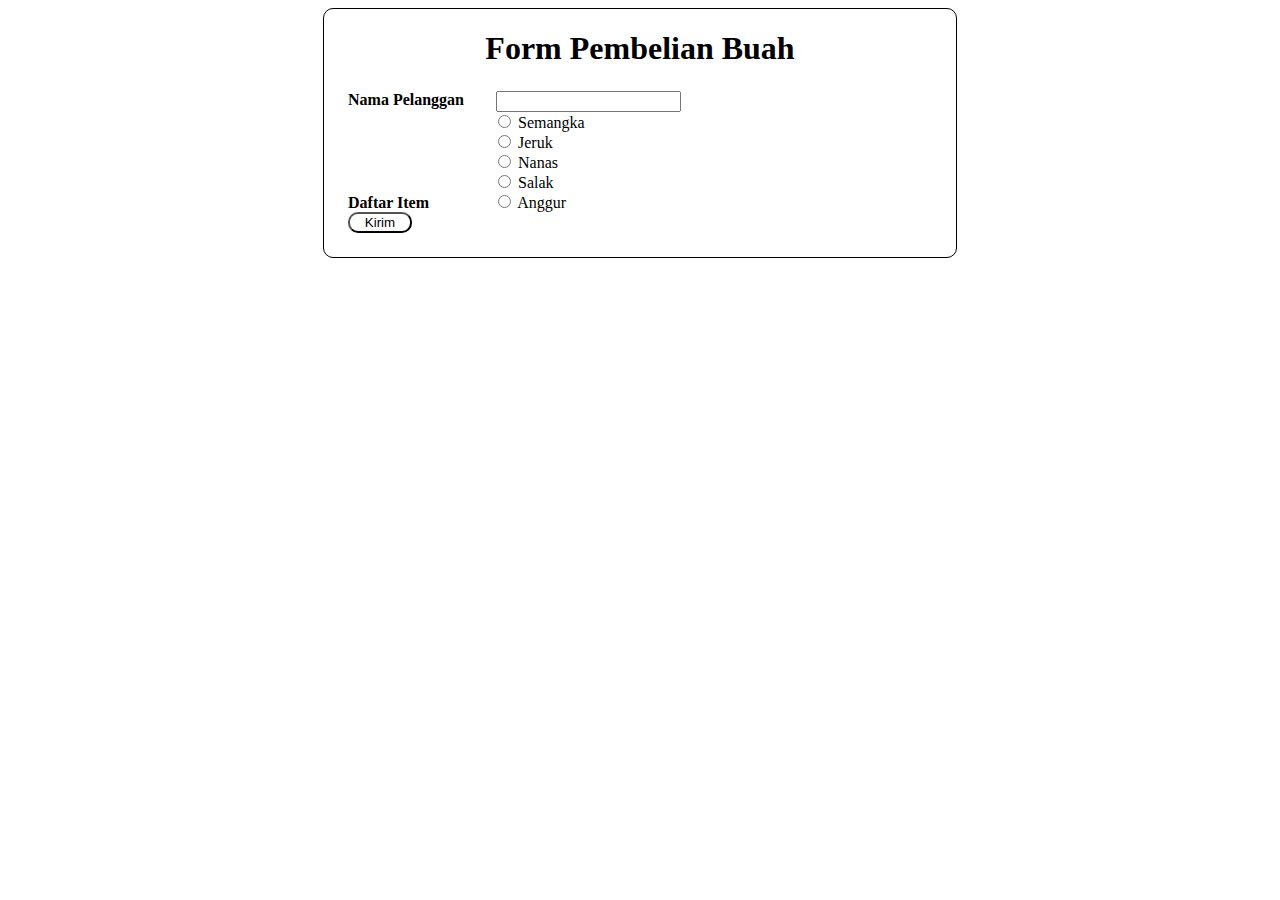
<file: Quiz-1/index.html>
<!DOCTYPE html>
<html lang="en">
<head>
    <meta charset="UTF-8">
    <meta name="viewport" content="width=device-width, initial-scale=1.0">
    <title>Quiz1-Soal1</title>
    <style>
        header{
            text-align: center;
        }
        .form-control{
            margin: 0 auto;
            width: 50%;
            border: solid 1px;
            border-radius: 10px;
        }
        .form-input{
            display: flex;
            justify-content: start;
        }
        .choice{
            align-items: flex-end;
        }
        .input-label{
            font-weight: 700;
        }
        .custom-flex{
            display: flex;
            flex-direction: column;
            margin: 1.5rem;
        }
        .items{
            list-style: none;
            margin: 0;
            padding: 0;
        }
        .btn{
            border-radius: 10px;
            background-color: white;
            width: 64px;
        }
    </style>
</head>
<body>
    <form class="form-control" action="">
        <header><h1>Form Pembelian Buah</h1></header>
        <div class="custom-flex">
            <div class="form-input">
                <label class="input-label" for="">Nama Pelanggan</label>
                <input style="margin-left: 2rem;" type="text">
            </div>
            <div class="form-input choice">
                <label class="input-label" for="">Daftar Item</label>
                <ul style="margin-left:4rem;" class="items">
                    <li><input type="radio" name="" id=""> Semangka</li>
                    <li><input type="radio" name="" id=""> Jeruk</li>
                    <li><input type="radio" name="" id=""> Nanas</li>
                    <li><input type="radio" name="" id=""> Salak</li>
                    <li><input type="radio" name="" id=""> Anggur</li>
                </ul>
            </div>
            <input class="btn" type="button" value="Kirim">
        </div>
    </form>
</body>
</html>
</file>
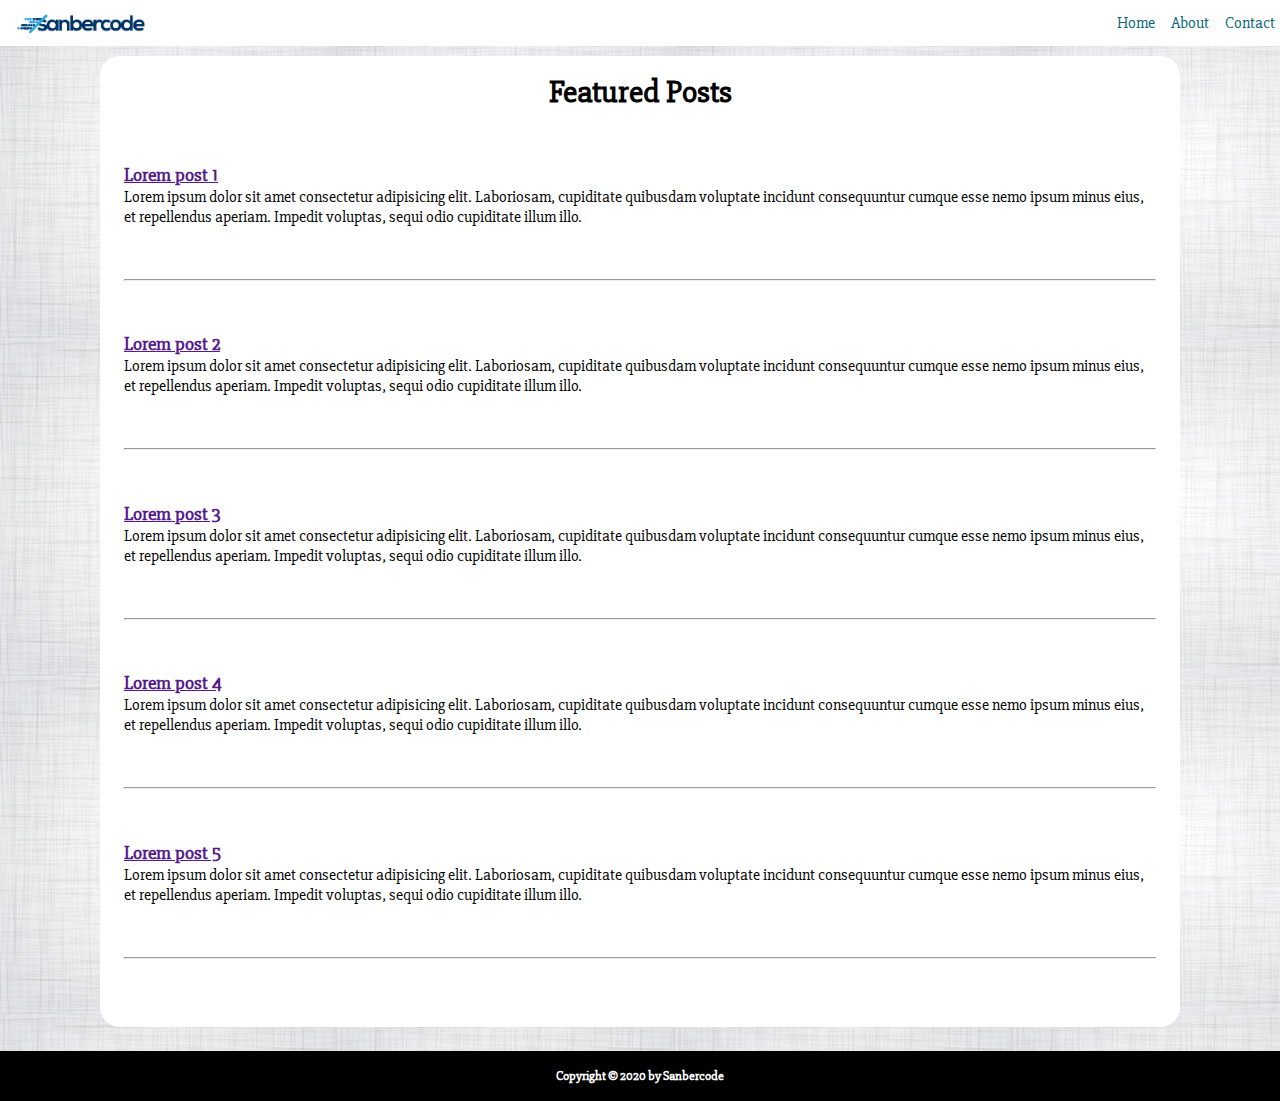
<file: Tugas-2/index.html>
<!DOCTYPE html>
<html lang="en">
<head>
    <meta charset="UTF-8">
    <meta name="viewport" content="width=device-width, initial-scale=1.0">
    <title>Tugas-02</title>
    <link rel="stylesheet" href="./public/css/style.css">
    <link href="https://fonts.googleapis.com/css?family=Slabo+27px" rel="stylesheet">
</head>
<body>
    <header class="navbar">
        <img width="12%" src="./public/img/logo.png" alt="">
        <nav>
            <ul>
                <a href="./index.html"><li>Home</li></a>
                <a href="./about.html"><li style="margin-left: 1rem;">About</li></a>
                <a href="./contact.html"><li style="margin-left: 1rem;">Contact</li></a>
            </ul>
        </nav>
    </header>
    <section class="feature-post">
        <h1 style="text-align:center; padding-top:1rem;">Featured Posts</h1>
        <div id="article-list">
            <div>
                <a href=""><h3>Lorem post 1</h3></a>
                <p>Lorem ipsum dolor sit amet consectetur adipisicing elit. Laboriosam, cupiditate quibusdam voluptate incidunt consequuntur cumque esse nemo ipsum minus eius, et repellendus aperiam. Impedit voluptas, sequi odio cupiditate illum illo.</p>
            </div>
            <hr>
            <div>
                <a href=""><h3>Lorem post 2</h3></a>
                <p>Lorem ipsum dolor sit amet consectetur adipisicing elit. Laboriosam, cupiditate quibusdam voluptate incidunt consequuntur cumque esse nemo ipsum minus eius, et repellendus aperiam. Impedit voluptas, sequi odio cupiditate illum illo.</p>
            </div>
            <hr>
            <div>
                <a href=""><h3>Lorem post 3</h3></a>
                <p>Lorem ipsum dolor sit amet consectetur adipisicing elit. Laboriosam, cupiditate quibusdam voluptate incidunt consequuntur cumque esse nemo ipsum minus eius, et repellendus aperiam. Impedit voluptas, sequi odio cupiditate illum illo.</p>
            </div>
            <hr>
            <div>
                <a href=""><h3>Lorem post 4</h3></a>
                <p>Lorem ipsum dolor sit amet consectetur adipisicing elit. Laboriosam, cupiditate quibusdam voluptate incidunt consequuntur cumque esse nemo ipsum minus eius, et repellendus aperiam. Impedit voluptas, sequi odio cupiditate illum illo.</p>
            </div>
            <hr>
            <div>
                <a href=""><h3>Lorem post 5</h3></a>
                <p>Lorem ipsum dolor sit amet consectetur adipisicing elit. Laboriosam, cupiditate quibusdam voluptate incidunt consequuntur cumque esse nemo ipsum minus eius, et repellendus aperiam. Impedit voluptas, sequi odio cupiditate illum illo.</p>
            </div>
            <hr>
        </div>
    </section>
    <footer>
        <h5>Copyright &copy; 2020 by Sanbercode</h5>
    </footer>
</body>
</html>
</file>
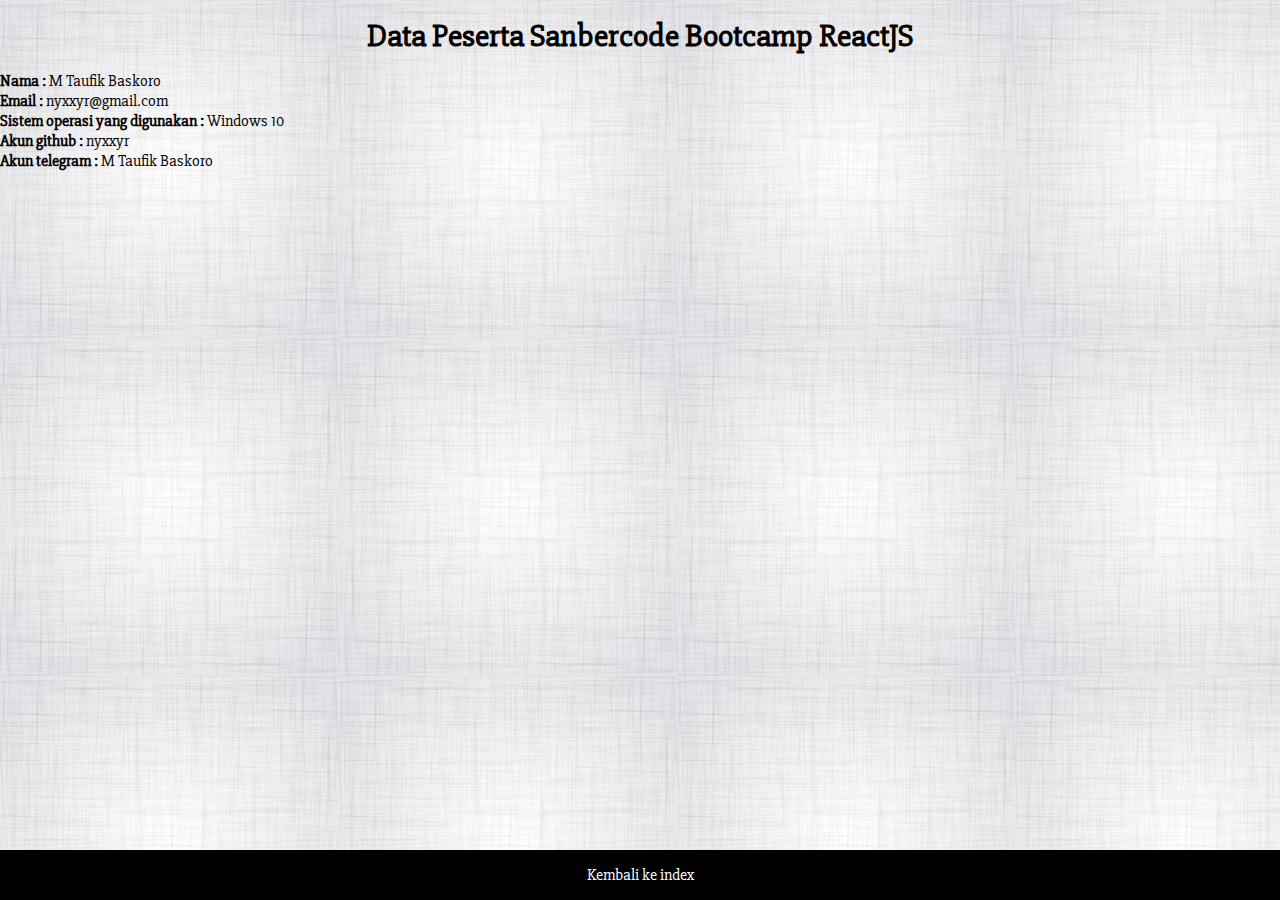
<file: Tugas-2/about.html>
<!DOCTYPE html>
<html lang="en">
<head>
    <meta charset="UTF-8">
    <meta name="viewport" content="width=device-width, initial-scale=1.0">
    <title>Tugas-02</title>
    <link rel="stylesheet" href="./public/css/style.css">
    <link href="https://fonts.googleapis.com/css?family=Slabo+27px" rel="stylesheet">
</head>
<body>
    <center><h1 style="margin-top: 1rem;">Data Peserta Sanbercode Bootcamp ReactJS</h1></center>
    <section style="margin-top: 1rem;">
        <ol>
            <li><b>Nama :</b> M Taufik Baskoro</li>
            <li><b>Email :</b> nyxxyr@gmail.com</li>
            <li><b>Sistem operasi yang digunakan :</b> Windows 10</li>
            <li><b>Akun github : </b> nyxxyr</li>
            <li><b>Akun telegram : </b> M Taufik Baskoro</li>
        </ol>
    </section>
    <footer class="sm-height">
        <a class="default" href="./index.html">Kembali ke index</a>
    </footer>
</body>
</html>
</file>
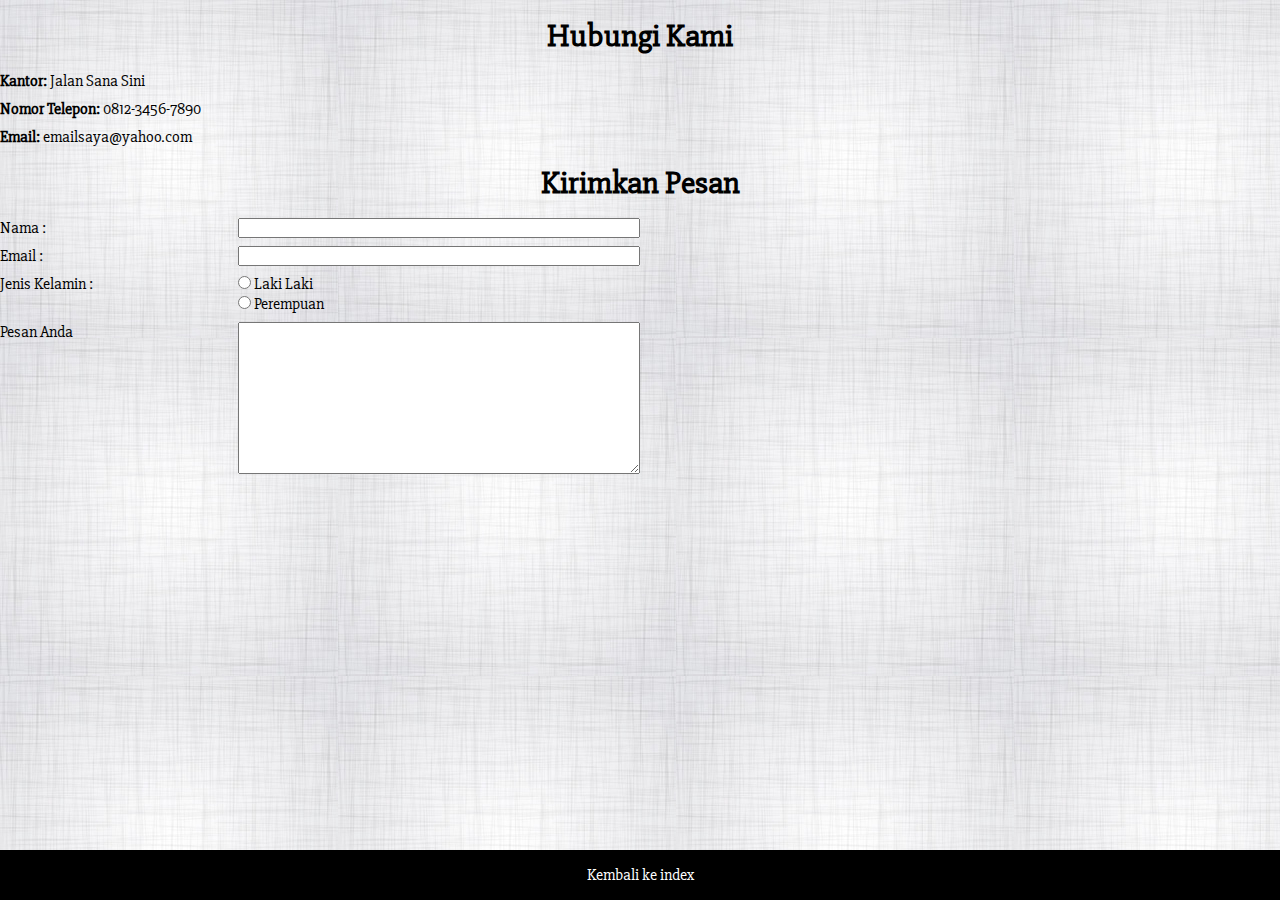
<file: Tugas-2/contact.html>
<!DOCTYPE html>
<html lang="en">
<head>
    <meta charset="UTF-8">
    <meta name="viewport" content="width=device-width, initial-scale=1.0">
    <title>Tugas-02</title>
    <link rel="stylesheet" href="./public/css/style.css">
    <link href="https://fonts.googleapis.com/css?family=Slabo+27px" rel="stylesheet">
</head>
<body>
    <section style="margin-top: 1rem;">
        <center><h1>Hubungi Kami</h1></center>
        <ul class="profile-company">
            <li><b>Kantor: </b> Jalan Sana Sini</li>
            <li><b>Nomor Telepon: </b> 0812-3456-7890</li>
            <li><b>Email: </b> emailsaya@yahoo.com</li>
        </ul>
    </section>
    <section style="margin-top: 1rem;">
        <center><h1 style="margin-bottom:1rem;">Kirimkan Pesan</h1></center>
        <form class="contact" action="">
            <label for="">Nama : </label>
            <input type="text">
            <label for="">Email : </label>
            <input type="email">
            <label for="">Jenis Kelamin : </label>
            <div>
                <div>
                    <input type="radio">
                    <label for="">Laki Laki</label>
                </div>
                <div>
                    <input type="radio">
                    <label for="">Perempuan</label>
                </div>
            </div>
            <label for="">Pesan Anda</label>
            <textarea name="" id="" cols="30" rows="10"></textarea>
        </form>
    </section>
    <footer class="sm-height">
        <a class="default" href="./index.html">Kembali ke index</a>
    </footer>
</body>
</html>
</file>
<file: Tugas-2/public/css/style.css>
*{
    margin: 0px;
    padding: 0px;
}

body{
    font-family: 'Slabo 27px', serif;
    background-image: url(../img/pattern.jpg);
}

/* .container{
} */

.navbar{
    background-color: white;
    padding: 2px 5px;
    display: flex;
    justify-content: space-between;
    align-items: center;
}

.navbar ul{
    display: flex;
    justify-content: space-evenly;
}

.navbar li{
    list-style: none;
}

.navbar a{
    text-decoration: none;
    color: #056676;
}

.navbar a:hover{
    color: #a3d2ca;
}

.feature-post{
    margin: 10px 100px 0px;
    background-color: white;
    border-radius: 20px;
}

#article-list{
    padding: 0rem 1.5rem 1rem;
    display: flex;
    flex-direction: column;
    justify-content: space-evenly;
    min-height: 100vh;
}

footer{
    display: flex;
    justify-content: center;
    align-items: center;
    margin-top:1.5rem;
    height: 50px;
    background-color: black;
    color: white;
}

.default{
    text-decoration: none;
    color: white;
}

.default:hover{
    color: #056676;
}

.sm-height{
    width: 100%;
    position: fixed;
    bottom: 0px;
}

.profile-company{
    list-style: none;
    margin-top:1rem;
    padding:0px;
}

.profile-company li{
    margin-bottom: 0.5rem;
}

.contact{
    width: 50%;
    display: grid;
    grid-template-columns: auto auto;
    grid-row-gap: 0.5rem;
}
</file>
